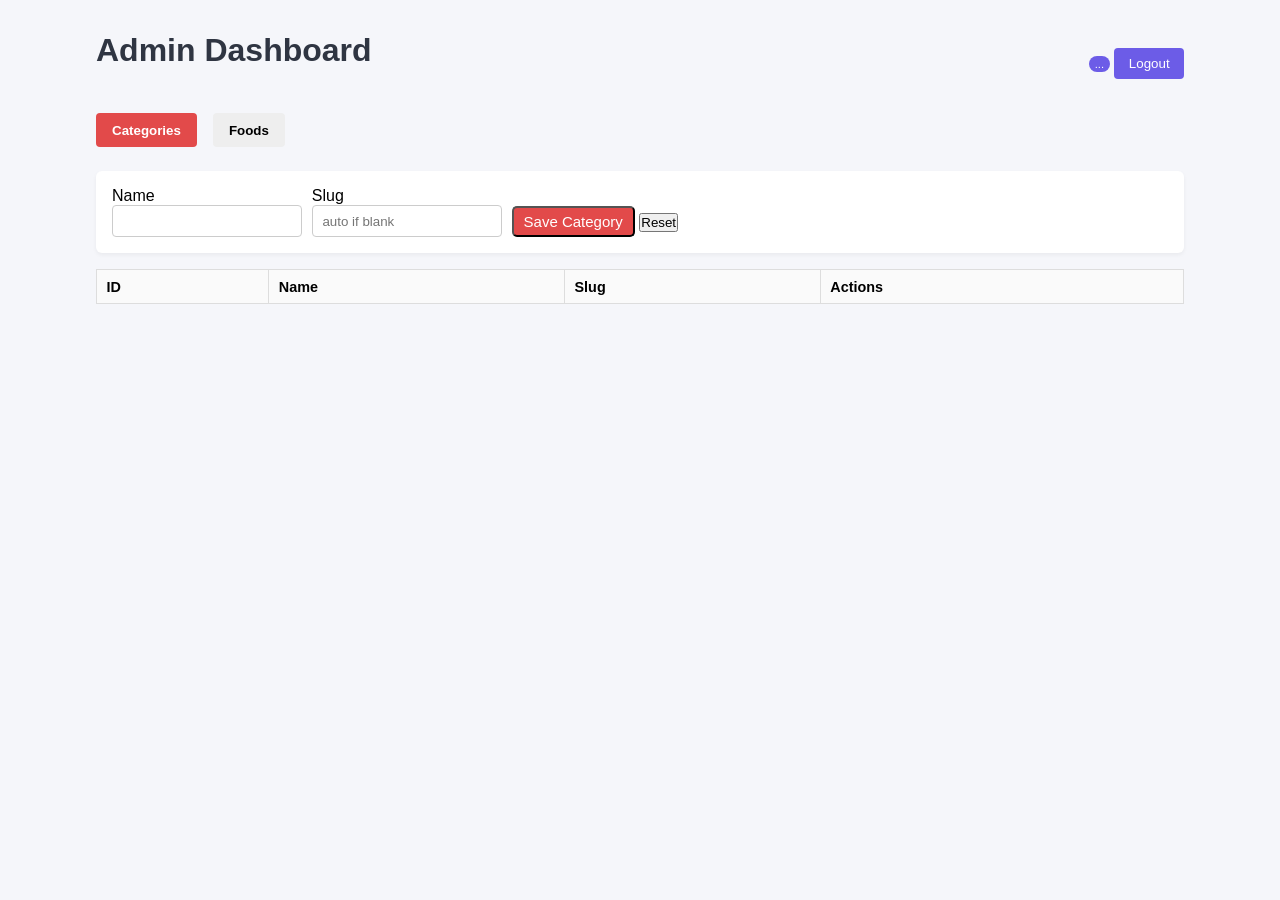
<file: admin/index.html>
<!DOCTYPE html>
<html lang="en">

<head>
    <meta charset="UTF-8" />
    <meta name="viewport" content="width=device-width, initial-scale=1.0" />
    <title>Admin Panel - Speedy Eats</title>
    <link rel="stylesheet" href="../css/style.css" />
    <link rel="stylesheet" href="../css/hover-min.css" />
    <link rel="stylesheet" href="../css/font-awesome/css/font-awesome.min.css" />
    <style>
        body {
            background: #f5f6fa;
        }

        .admin-wrapper {
            padding: 2rem 0;
        }

        .tabs {
            display: flex;
            gap: 1rem;
            margin-bottom: 1.5rem;
        }

        .tabs button {
            background: #eee;
            border: 0;
            padding: .6rem 1rem;
            cursor: pointer;
            border-radius: 4px;
            font-weight: 600;
        }

        .tabs button.active {
            background: rgb(226, 74, 74);
            color: #fff;
        }

        .panel {
            display: none;
        }

        .panel.active {
            display: block;
        }

        table {
            width: 100%;
            border-collapse: collapse;
            margin-top: 1rem;
        }

        th,
        td {
            padding: .55rem .6rem;
            border: 1px solid #ddd;
            font-size: .9rem;
        }

        th {
            background: #fafafa;
            text-align: left;
        }

        .form-inline {
            display: flex;
            flex-wrap: wrap;
            gap: .6rem;
            align-items: flex-end;
            background: #fff;
            padding: 1rem;
            border-radius: 6px;
            box-shadow: 0 2px 4px rgba(0, 0, 0, .05);
        }

        .form-inline input,
        .form-inline select {
            padding: .45rem .6rem;
            border: 1px solid #ccc;
            border-radius: 4px;
        }

        .muted {
            color: #666;
            font-size: .8rem;
        }

        .actions button {
            margin-right: .4rem;
        }

        .badge {
            display: inline-block;
            padding: 2px 6px;
            border-radius: 12px;
            font-size: .7rem;
            background: #6c5ce7;
            color: #fff;
        }

        .topbar {
            display: flex;
            justify-content: space-between;
            align-items: center;
            margin-bottom: 1.2rem;
        }

        .logout-btn {
            background: #6c5ce7;
            color: #fff;
            border: 0;
            padding: .5rem .9rem;
            border-radius: 4px;
            cursor: pointer;
        }

        .danger {
            background: #e64c3c;
        }

        .success {
            background: #2ecc71;
        }

        .hidden {
            display: none !important;
        }

        .status-line {
            margin-top: .6rem;
            font-size: .85rem;
        }

        .status-line.error {
            color: #e64c3c;
        }

        .status-line.ok {
            color: #2ecc71;
        }
    </style>
</head>

<body>
    <div class="container admin-wrapper">
        <div class="topbar">
            <h2>Admin Dashboard</h2>
            <div>
                <span id="current-user" class="badge">...</span>
                <button id="btn-logout" class="logout-btn">Logout</button>
            </div>
        </div>

        <div class="tabs">
            <button data-tab="categories" class="active">Categories</button>
            <button data-tab="foods">Foods</button>
        </div>

        <div id="panel-categories" class="panel active">
            <form id="form-category" class="form-inline">
                <input type="hidden" name="id" />
                <div>
                    <label>Name<br><input name="name" required /></label>
                </div>
                <div>
                    <label>Slug<br><input name="slug" placeholder="auto if blank" /></label>
                </div>
                <div>
                    <button class="btn-primary" type="submit">Save Category</button>
                    <button type="button" id="btn-cat-reset">Reset</button>
                </div>
            </form>
            <div class="status-line" id="cat-status"></div>
            <table id="tbl-categories">
                <thead>
                    <tr>
                        <th>ID</th>
                        <th>Name</th>
                        <th>Slug</th>
                        <th>Actions</th>
                    </tr>
                </thead>
                <tbody></tbody>
            </table>
        </div>

        <div id="panel-foods" class="panel">
            <form id="form-food" class="form-inline">
                <input type="hidden" name="id" />
                <div>
                    <label>Name<br><input name="name" required /></label>
                </div>
                <div>
                    <label>Category<br><select name="category_id">
                            <option value="">-- none --</option>
                        </select></label>
                </div>
                <div>
                    <label>Price (Rs)<br><input name="price" type="number" step="0.01" required /></label>
                </div>
                <div>
                    <label>Image path<br><input name="image" placeholder="img/food/b1.jpg" /></label>
                </div>
                <div style="flex:1 0 100%">
                    <label>Description<br><input name="description" style="width:420px" /></label>
                </div>
                <div>
                    <button class="btn-primary" type="submit">Save Food</button>
                    <button type="button" id="btn-food-reset">Reset</button>
                </div>
            </form>
            <div class="status-line" id="food-status"></div>
            <table id="tbl-foods">
                <thead>
                    <tr>
                        <th>ID</th>
                        <th>Name</th>
                        <th>Category</th>
                        <th>Price</th>
                        <th>Image</th>
                        <th>Actions</th>
                    </tr>
                </thead>
                <tbody></tbody>
            </table>
        </div>
    </div>

    <script src="https://code.jquery.com/jquery-3.6.0.min.js"></script>
    <script>
        const API_BASE = '../backend/php/api';
        function apiGet(path) { return $.getJSON(API_BASE + path); }
        function apiPost(path, data) { return $.ajax({ url: API_BASE + path, method: 'POST', data, dataType: 'json' }); }
        function showStatus(el, msg, ok) { el.text(msg).removeClass('error ok').addClass(ok ? 'ok' : 'error'); }
        function loadMe() { return apiGet('/auth_me.php').then(r => { if (!r.user || !r.user.is_admin) { window.location = '../login.html'; return $.Deferred().reject(); } $('#current-user').text(r.user.email + ' (admin)'); return r.user; }); }
        function slugify(str) { return str.toLowerCase().replace(/[^a-z0-9]+/g, '-').replace(/^-|-$/g, ''); }
        // Categories
        function loadCategories() {
            return apiGet('/admin/categories_list.php').then(r => {
                const tbody = $('#tbl-categories tbody').empty(); r.categories.forEach(c => { $('<tr>').append(`<td>${c.id}</td><td>${c.name}</td><td>${c.slug || ''}</td><td class='actions'><button data-act='edit' data-id='${c.id}'>Edit</button><button data-act='del' data-id='${c.id}' class='danger'>Del</button></td>`).appendTo(tbody); }); // fill category select
                const sel = $("#form-food select[name='category_id']").empty().append(`<option value=''>-- none --</option>`); r.categories.forEach(c => sel.append(`<option value='${c.id}'>${c.name}</option>`));
            });
        }
        $('#form-category').on('submit', function (e) { e.preventDefault(); const f = $(this); let data = Object.fromEntries(new FormData(this)); if (!data.slug) data.slug = slugify(data.name); const path = data.id ? '/admin/category_update.php' : '/admin/category_create.php'; apiPost(path, data).done(() => { showStatus($('#cat-status'), 'Saved', true); f[0].reset(); f.find('input[name=id]').val(''); loadCategories(); }).fail(x => showStatus($('#cat-status'), x.responseJSON?.error || 'Error', false)); });
        $('#btn-cat-reset').on('click', () => { $('#form-category')[0].reset(); $('#form-category input[name=id]').val(''); });
        $('#tbl-categories').on('click', 'button', function () { const id = $(this).data('id'); const act = $(this).data('act'); if (act === 'edit') { const tr = $(this).closest('tr'); $('#form-category input[name=id]').val(id); $('#form-category input[name=name]').val(tr.children().eq(1).text()); $('#form-category input[name=slug]').val(tr.children().eq(2).text()); } else if (act === 'del') { if (confirm('Delete category?')) apiPost('/admin/category_delete.php', { id }).done(() => { loadCategories(); }); } });
        // Foods
        function loadFoods() { return apiGet('/admin/foods_list.php').then(r => { const tbody = $('#tbl-foods tbody').empty(); r.foods.forEach(f => { $('<tr>').append(`<td>${f.id}</td><td>${f.name}</td><td>${f.category_id || ''}</td><td>${f.price}</td><td>${f.image || ''}</td><td class='actions'><button data-act='edit' data-id='${f.id}'>Edit</button><button data-act='del' data-id='${f.id}' class='danger'>Del</button></td>`).appendTo(tbody); }); }); }
        $('#form-food').on('submit', function (e) { e.preventDefault(); const data = Object.fromEntries(new FormData(this)); const path = data.id ? '/admin/food_update.php' : '/admin/food_create.php'; apiPost(path, data).done(() => { showStatus($('#food-status'), 'Saved', true); this.reset(); $(this).find('input[name=id]').val(''); loadFoods(); }).fail(x => showStatus($('#food-status'), x.responseJSON?.error || 'Error', false)); });
        $('#btn-food-reset').on('click', () => { $('#form-food')[0].reset(); $('#form-food input[name=id]').val(''); });
        $('#tbl-foods').on('click', 'button', function () { const id = $(this).data('id'); const act = $(this).data('act'); if (act === 'edit') { const tr = $(this).closest('tr'); $('#form-food input[name=id]').val(id); $('#form-food input[name=name]').val(tr.children().eq(1).text()); $('#form-food select[name=category_id]').val(tr.children().eq(2).text()); $('#form-food input[name=price]').val(tr.children().eq(3).text()); $('#form-food input[name=image]').val(tr.children().eq(4).text()); } else if (act === 'del') { if (confirm('Delete food?')) apiPost('/admin/food_delete.php', { id }).done(() => loadFoods()); } });
        // Tabs
        $('.tabs button').on('click', function () { $('.tabs button').removeClass('active'); $(this).addClass('active'); const tab = $(this).data('tab'); $('.panel').removeClass('active'); $('#panel-' + tab).addClass('active'); });
        $('#btn-logout').on('click', () => { apiPost('/auth_logout.php', {}).always(() => window.location = '../login.html'); });
        $(function () { loadMe().then(() => Promise.all([loadCategories(), loadFoods()])); });
    </script>
</body>

</html>
</file>
<file: css/style.css>
/* CSS Style For All */
* {
  margin: 0;
  padding: 0;
  font-family: Arial, Helvetica, sans-serif;
}

input {
  outline: 0;
}

input[type="submit"] {
  border: 0;
  cursor: pointer;
}

a {
  color: rgb(226, 74, 74);
  text-decoration: none;
  transition: 0.5s;
}

a:hover {
  color: #6c5ce7;
}

.container {
  width: 85%;
  margin: 0 auto;
  padding: 15px;
}

.btn-delete {
  background: #f19898;
  transition: 0.5s;
  padding: 3px 5px;
  color: #fff;
  opacity: 0.8;
  display: inline;
  border-radius: 4px;
}

.btn-delete:hover {
  color: #fff;
}

.btn-primary {
  background: rgb(226, 74, 74);
  color: #fff;
  padding: 5px 10px;
  font-size: 15px;
  cursor: pointer;
  border-radius: 5px;
  transition: 0.5s;
}

.btn-primary:hover {
  background: #6c5ce7;
  color: #fff;
}

.label {
  margin-bottom: 10px;
  font-weight: bold;
}

.img-responsive {
  width: 100%;
}

.img-curve {
  border-radius: 10px;
}

.text-center {
  text-align: center;
}

.text-left {
  text-align: left;
}

.text-right {
  text-align: right;
}

.text-white {
  color: #fff;
}

.bold {
  font-weight: bold;
}

h2 {
  color: #2f3542;
  font-size: 32px;
  margin-bottom: 25px;
}

h3 {
  font-size: 24px;
}

.heading-border {
  height: 3px;
  width: 70px;
  background: rgb(226, 74, 74);
  margin: auto;
  margin-top: -10px;
  margin-bottom: 15px;
}

fieldset {
  border: 1px solid #fff;
  margin: 40px;
  padding: 25px;
  border-radius: 5px;
  padding-bottom: 0;
}

fieldset legend {
  font-size: 23px;
  color: #2f3542;
}

.grid-2 {
  display: grid;
  grid-template-columns: repeat(2, 1fr);
  grid-gap: 30px 30px;
}

.grid-3 {
  display: grid;
  grid-template-columns: repeat(3, 1fr);
  grid-gap: 10px 30px;
}

/* CSS Style For All End */

/* Navigation Section Style */
.navbar {
  margin-top: 80px;
}

.navbar-menu {
  padding: 10px 0;
  background: #fff;
  transition: all 0.5s ease-in-out;
}

.site-top-nav {
  background: #fff;
  padding: 0;
  box-shadow: 2px -4px 13px 0px #000;
}

.navbar-fixed-top {
  position: fixed;
  top: 0;
  left: 0;
  right: 0;
  z-index: 1030;
  box-shadow: 2px -7px 13px 0px #000;
}

.navbar-fixed-top .container {
  padding: 0 15px;
}

.logo {
  width: 120px;
  float: left;
  padding: 5px 5px;
}

.menu {
  line-height: 60px;
  position: relative;
}

.menu ul {
  list-style: none;
  width: 80%;
  float: right;
}

.menu ul li {
  display: inline;
  padding: 10px;
  font-weight: bold;
}

.menu ul li:last-of-type {
  text-align: center;
}

.hvr-underline-from-center:before {
  background: #6c5ce7;
  height: 2px;
  bottom: 10px;
}

.badge {
  color: #fff;
  background: #ff0000;
  font-size: 12px;
  padding: 2px 3px;
  border-radius: 3px;
}

.shopping-cart {
  color: #6c5ce7;
  cursor: pointer;
  font-size: 18px;
}

.cart-content {
  background: #fff;
  width: 440px;
  position: absolute;
  top: 62px;
  right: 0;
  box-shadow: 0px 4px 10px 0px #bfbfbf;
  padding: 10px 10px;
  display: none;
}

.cart-table {
  width: 100%;
  border-collapse: collapse;
}

.cart-table th,
.cart-table td {
  border-bottom: 1px solid #ddd;
  pad: 0px 5px;
  font-size: 14px;
  font-weight: normal;
  text-align: center;
}

.cart-table th {
  font-weight: bold;
  border-top: 1px solid #ddd;
}

.cart-table img {
  width: 50px;
  height: 50px;
  vertical-align: middle;
  border-radius: 100%;
}

/* Navigation Section Style End */

/* Food Search Section Style Start */
.food-search {
  background-image: url(../img/search-bg.jpg);
  background-size: cover;
  background-repeat: no-repeat;
  background-position: center;
  padding: 95px 0;
  background-attachment: fixed;
}

.food-search input[type="search"] {
  width: 50%;
  padding: 11px;
  font-size: 16px;
  border: none;
  border-radius: 5px 0px 0px 5px;
  margin-right: -5px;
}

.food-search .btn-primary {
  padding: 12px;
  transition: 0.5s;
  border-radius: 0px 5px 5px 0px;
}

/* Food Search Section Style End */

/* Categories Section Style Start */
.categories {
  background-image: url(../img/category-bg.png);
  background-size: cover;
  background-repeat: no-repeat;
  padding: 55px 0;
}

.categories h3 {
  background: #2f3542;
  position: absolute;
  left: 0;
  right: 0;
  bottom: 0;
  text-align: center;
}

.float-container {
  position: relative;
  overflow: hidden;
  border-radius: 10px;
  margin-top: 20px;
  height: 350px;
  border: 1px solid #ddd;
}

.categories .float-container img {
  transition: 0.5s;
  height: 100%;
}

.categories .float-container:hover img {
  transform: scale(1.2);
}

/* Categories Section Style End */

/* Food Section Style Start */
.food-menu {
  background-image: url(../img/food-bg.jpg);
  background-size: cover;
  background-repeat: no-repeat;
  padding: 55px 0;
  background-position: center;
  background-attachment: fixed;
}

.food-menu-box {
  padding: 23px;
  background: #fff;
  border-radius: 10px;
}

.food-menu-img {
  width: 20%;
  float: left;
}

.food-menu-desc {
  width: 70%;
  float: left;
  margin-left: 40px;
}

.food-price {
  font-size: 18px;
  margin: 10px 0;
}

.food-details {
  font-size: 16px;
  color: #747d8c;
}

.food-menu-desc .btn-primary {
  margin-top: 15px;
  display: block;
}

/* Food Section Style End */

/* Alignment Fix: When using .grid-2 with .food-menu-box items, the legacy float layout caused uneven heights.
  Convert each .food-menu-box > form into a flex container so image + desc align consistently and wrap properly. */
.food-menu-box form {
  display: flex;
  gap: 25px;
  align-items: flex-start;
  flex-wrap: wrap;
}

.food-menu-box .food-menu-img {
  float: none;
  width: 120px;
  flex: 0 0 120px;
}

.food-menu-box .food-menu-desc {
  float: none;
  width: auto;
  margin-left: 0;
  flex: 1 1 240px;
}

.food-menu-box .food-menu-desc h4 {
  margin-top: 0;
}

.food-menu-box:after,
.food-menu-box form:after {
  content: "";
  display: block;
  clear: both;
}

/* Footer Section Style Start */
.footer {
  overflow: hidden;
  background: rgba(8, 8, 8, 0.85);
  color: #fff;
}

.footer .grid-3 {
  padding: 30px 0;
}

.site-links a {
  display: block;
  margin: 10px 0;
}

.social ul {
  list-style: none;
}

.social ul li {
  display: inline;
  padding: 8px;
}

/* Footer Section Style End */

/* Copyright Section Style Start */
.copyright {
  overflow: hidden;
  background: #000;
  color: #fff;
}

/* Copyright Section Style End */

/* Bact-To-Top Section Style Start */
#back-to-top {
  position: fixed;
  bottom: 40px;
  right: 60px;
  margin: 0;
  font-size: 16px;
  height: 19px;
  width: 40px;
  padding: 10px 0;
  text-align: center;
  border-radius: 5px;
  z-index: 9999;
  display: none;
}

/* Bact-To-Top Section Style End */

/* Order Page Style Start */
.order {
  padding: 20px 0;
  background-color: #f7d1c6;
}

.order .tbl-full {
  margin-bottom: 50px;
  width: 100%;
  border-collapse: collapse;
}

.order .tbl-full img {
  width: 35px;
  height: 35px;
  vertical-align: middle;
  border-radius: 100%;
}

.order .tbl-full tr {
  border-left: 1px solid #bfbbbb;
  border-right: 1px solid #bfbbbb;
}

.order .tbl-full tr th,
.order .tbl-full tr td {
  border-bottom: 1px solid #bfbbbb;
  padding: 8px 8px;
  text-align: center;
}

.order .tbl-full tr th {
  border-top: 1px solid #bfbbbb;
}

.form fieldset,
.contact fieldset,
.login fieldset {
  border: 1px solid #bfbbbb;
}

.form {
  box-shadow: 0 0 20px 2px #1a171780;
  width: 70%;
  padding: 7px 0;
  margin: 0 auto;
  border-radius: 3px;
}

.form input,
.form textarea {
  width: 98%;
  padding: 8px;
  font-size: 16px;
  border-radius: 5px;
  border: 1px solid #bfbbbb;
  margin-bottom: 25px;
}

.form input[type="submit"] {
  width: 30%;
  border-radius: 5px;
}

/* Order Page Style End */

/* Contact Page Style Start */
.contact {
  padding: 65px 0;
  background-color: rgb(240, 201, 231);

}

.login {
  padding: 65px 0;
  background-color: rgb(223, 191, 185);
}

#gmap_canvas {
  width: 100%;
  height: 400px;
  border: none;
}

/* Contact Page Style End */
</file>
